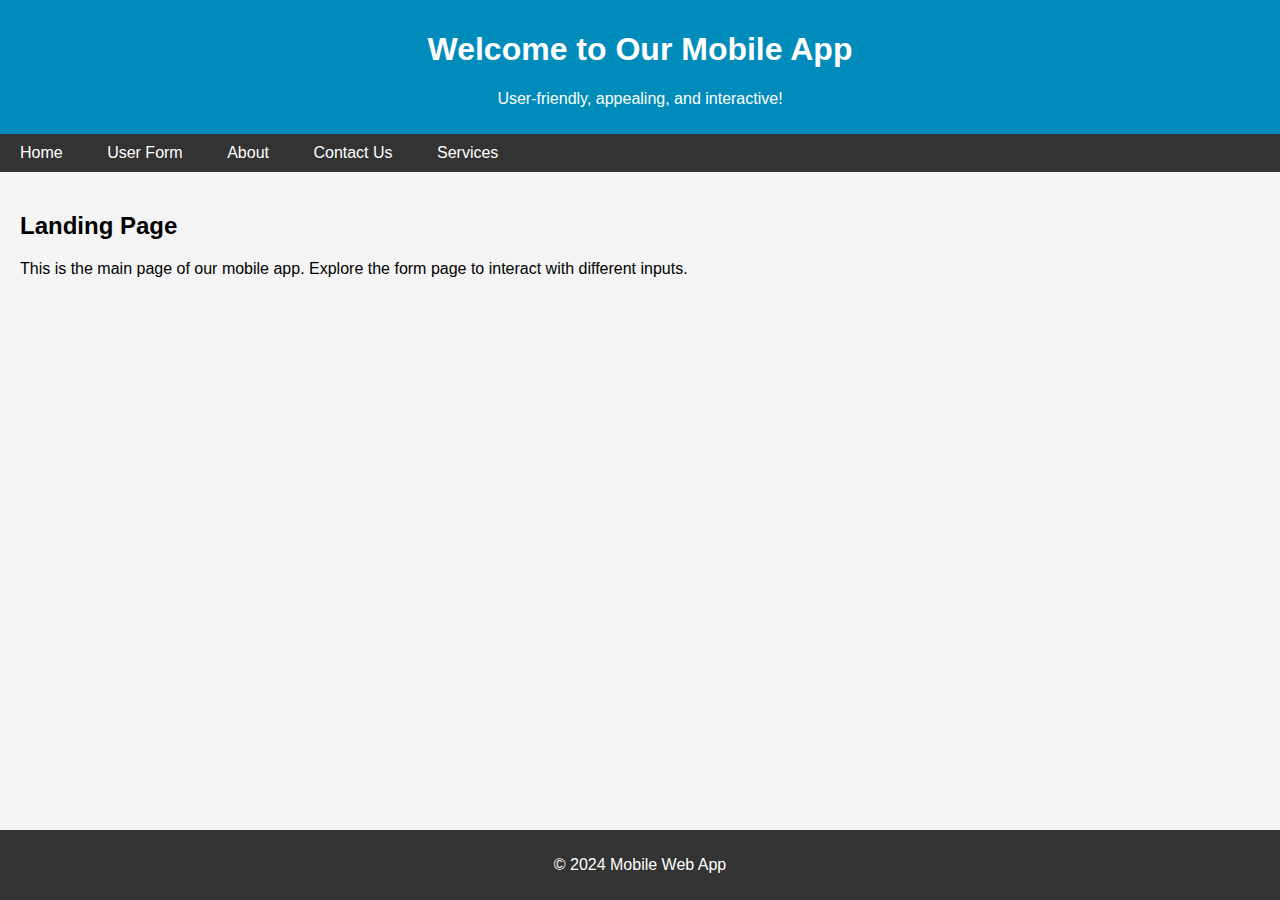
<file: index.html>
<!DOCTYPE html>
<html lang="en">
<head>
    <meta charset="UTF-8">
    <meta name="viewport" content="width=device-width, initial-scale=1.0">
    <title>Mobile Web App</title>
    <link rel="stylesheet" href="styles.css">
</head>
<body>
    <header>
        <h1>Welcome to Our Mobile App</h1>
        <p>User-friendly, appealing, and interactive!</p>
    </header>
    <nav>
        <ul>
            <li><a href="index.html">Home</a></li>
            <li><a href="form.html">User Form</a></li>
            <li><a href="about.html">About</a></li>
            <li><a href="contact.html">Contact Us</a></li>
            <li><a href="services.html">Services</a></li>
        </ul>
    </nav>
    <main>
        <section>
            <h2>Landing Page</h2>
            <p>This is the main page of our mobile app. Explore the form page to interact with different inputs.</p>
        </section>
    </main>
    <footer>
        <p>&copy; 2024 Mobile Web App</p>
    </footer>
</body>
</html>
</file>
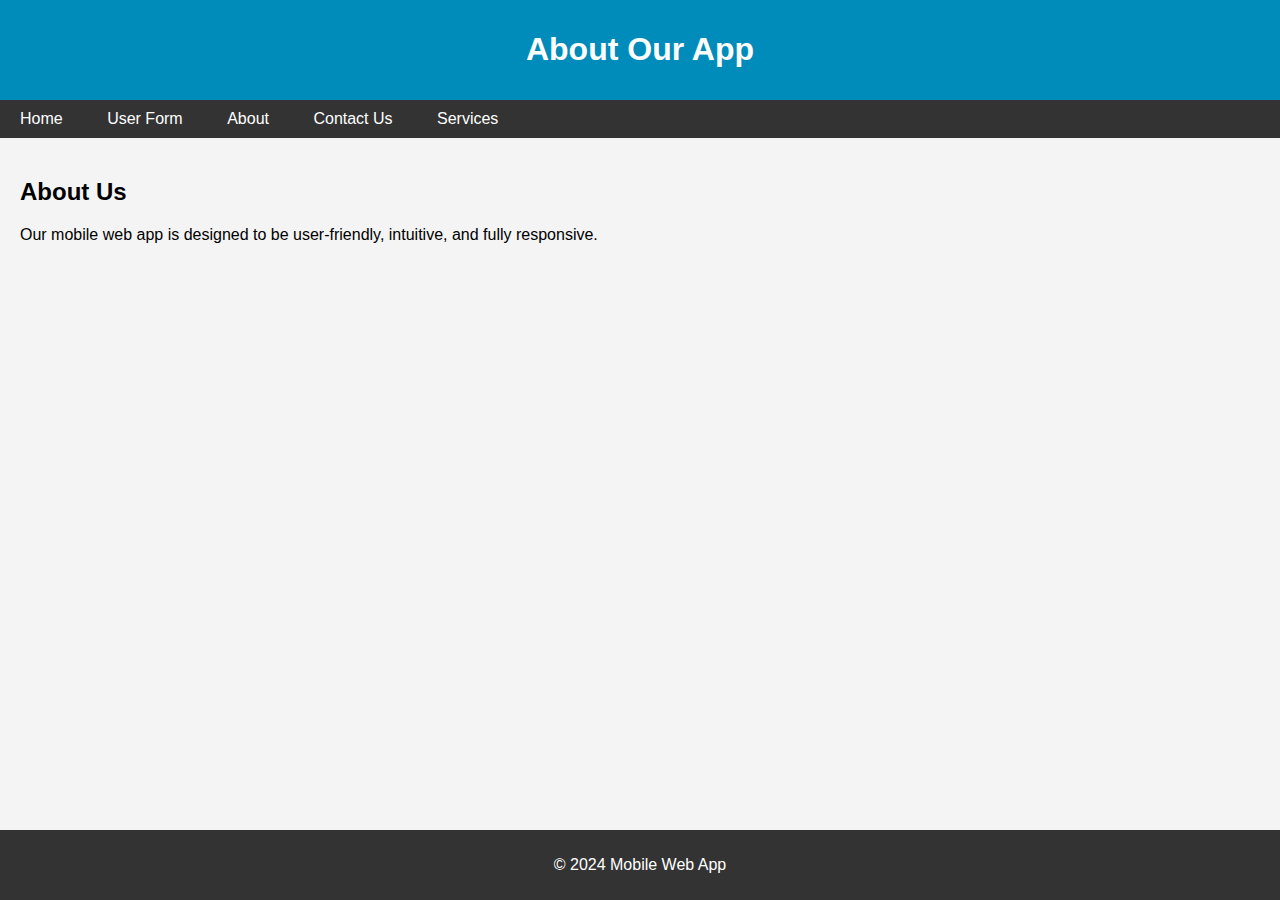
<file: about.html>
<!DOCTYPE html>
<html lang="en">
<head>
    <meta charset="UTF-8">
    <meta name="viewport" content="width=device-width, initial-scale=1.0">
    <title>About Us</title>
    <link rel="stylesheet" href="styles.css">
</head>
<body>
    <header>
        <h1>About Our App</h1>
    </header>
    <nav>
        <ul>
            <li><a href="index.html">Home</a></li>
            <li><a href="form.html">User Form</a></li>
            <li><a href="about.html">About</a></li>
            <li><a href="contact.html">Contact Us</a></li>
            <li><a href="services.html">Services</a></li>
        </ul>
    </nav>
    <main>
        <section>
            <h2>About Us</h2>
            <p>Our mobile web app is designed to be user-friendly, intuitive, and fully responsive.</p>
        </section>
    </main>
    <footer>
        <p>&copy; 2024 Mobile Web App</p>
    </footer>
</body>
</html>
</file>
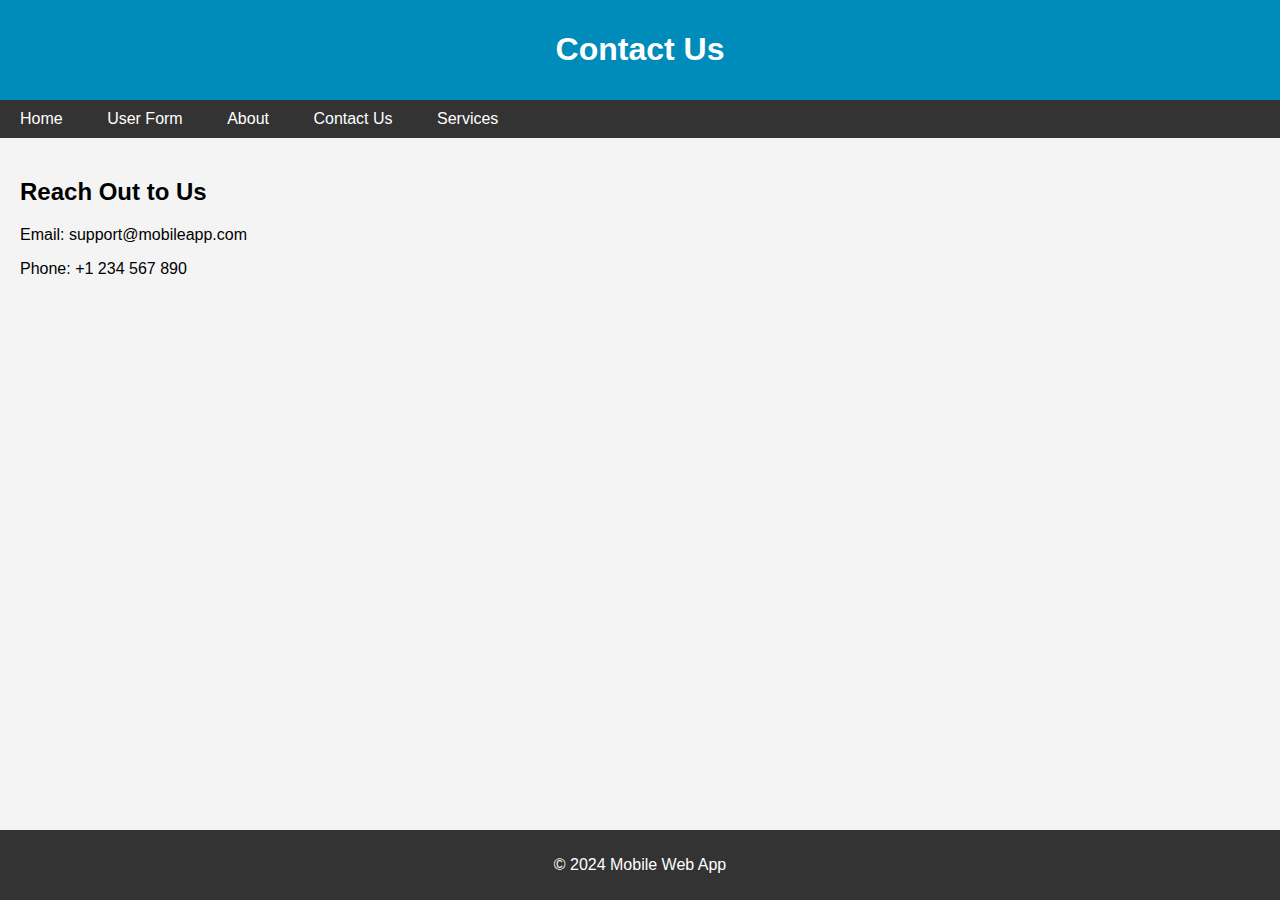
<file: contact.html>
<!DOCTYPE html>
<html lang="en">
<head>
    <meta charset="UTF-8">
    <meta name="viewport" content="width=device-width, initial-scale=1.0">
    <title>Contact Us</title>
    <link rel="stylesheet" href="styles.css">
</head>
<body>
    <header>
        <h1>Contact Us</h1>
    </header>
    <nav>
        <ul>
            <li><a href="index.html">Home</a></li>
            <li><a href="form.html">User Form</a></li>
            <li><a href="about.html">About</a></li>
            <li><a href="contact.html">Contact Us</a></li>
            <li><a href="services.html">Services</a></li>
        </ul>
    </nav>
    <main>
        <section>
            <h2>Reach Out to Us</h2>
            <p>Email: support@mobileapp.com</p>
            <p>Phone: +1 234 567 890</p>
        </section>
    </main>
    <footer>
        <p>&copy; 2024 Mobile Web App</p>
    </footer>
</body>
</html>
</file>
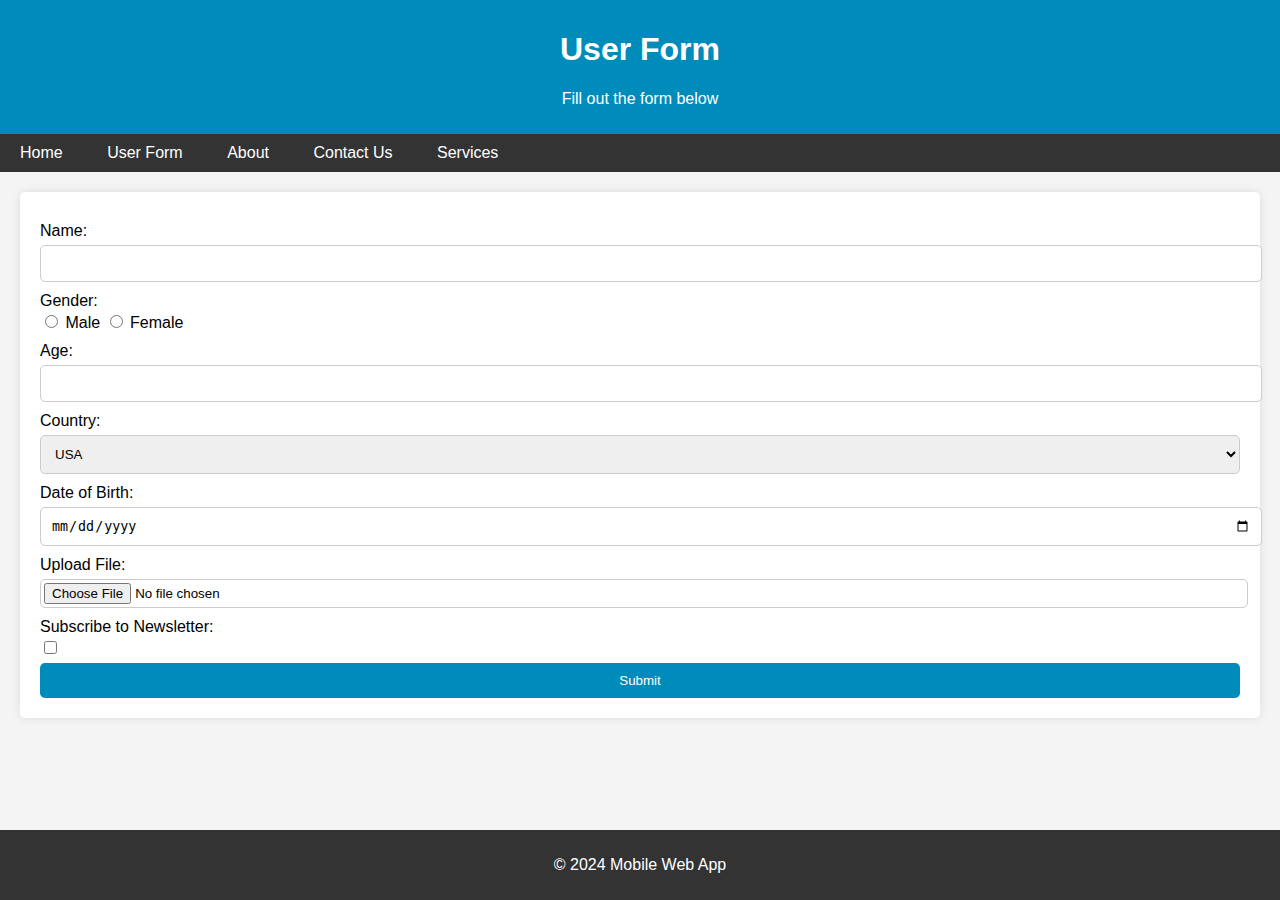
<file: form.html>
<!DOCTYPE html>
<html lang="en">
<head>
    <meta charset="UTF-8">
    <meta name="viewport" content="width=device-width, initial-scale=1.0">
    <title>User Form</title>
    <link rel="stylesheet" href="styles.css">
</head>
<body>
    <header>
        <h1>User Form</h1>
        <p>Fill out the form below</p>
    </header>
    <nav>
        <ul>
            <li><a href="index.html">Home</a></li>
            <li><a href="form.html">User Form</a></li>
            <li><a href="about.html">About</a></li>
            <li><a href="contact.html">Contact Us</a></li>
            <li><a href="services.html">Services</a></li>
        </ul>
    </nav>
    <main>
        <form>
            <label for="name">Name:</label>
            <input type="text" id="name" name="name" required><br>

            <label for="gender">Gender:</label>
            <input type="radio" id="male" name="gender" value="male"> Male
            <input type="radio" id="female" name="gender" value="female"> Female<br>

            <label for="age">Age:</label>
            <input type="number" id="age" name="age" required><br>

            <label for="country">Country:</label>
            <select id="country" name="country">
                <option value="usa">USA</option>
                <option value="uk">UK</option>
                <option value="canada">Canada</option>
            </select><br>

            <label for="date">Date of Birth:</label>
            <input type="date" id="date" name="date"><br>

            <label for="file">Upload File:</label>
            <input type="file" id="file" name="file"><br>

            <label for="subscribe">Subscribe to Newsletter:</label>
            <input type="checkbox" id="subscribe" name="subscribe"><br>

            <button type="submit">Submit</button>
        </form>
    </main>
    <footer>
        <p>&copy; 2024 Mobile Web App</p>
    </footer>
</body>
</html>
</file>
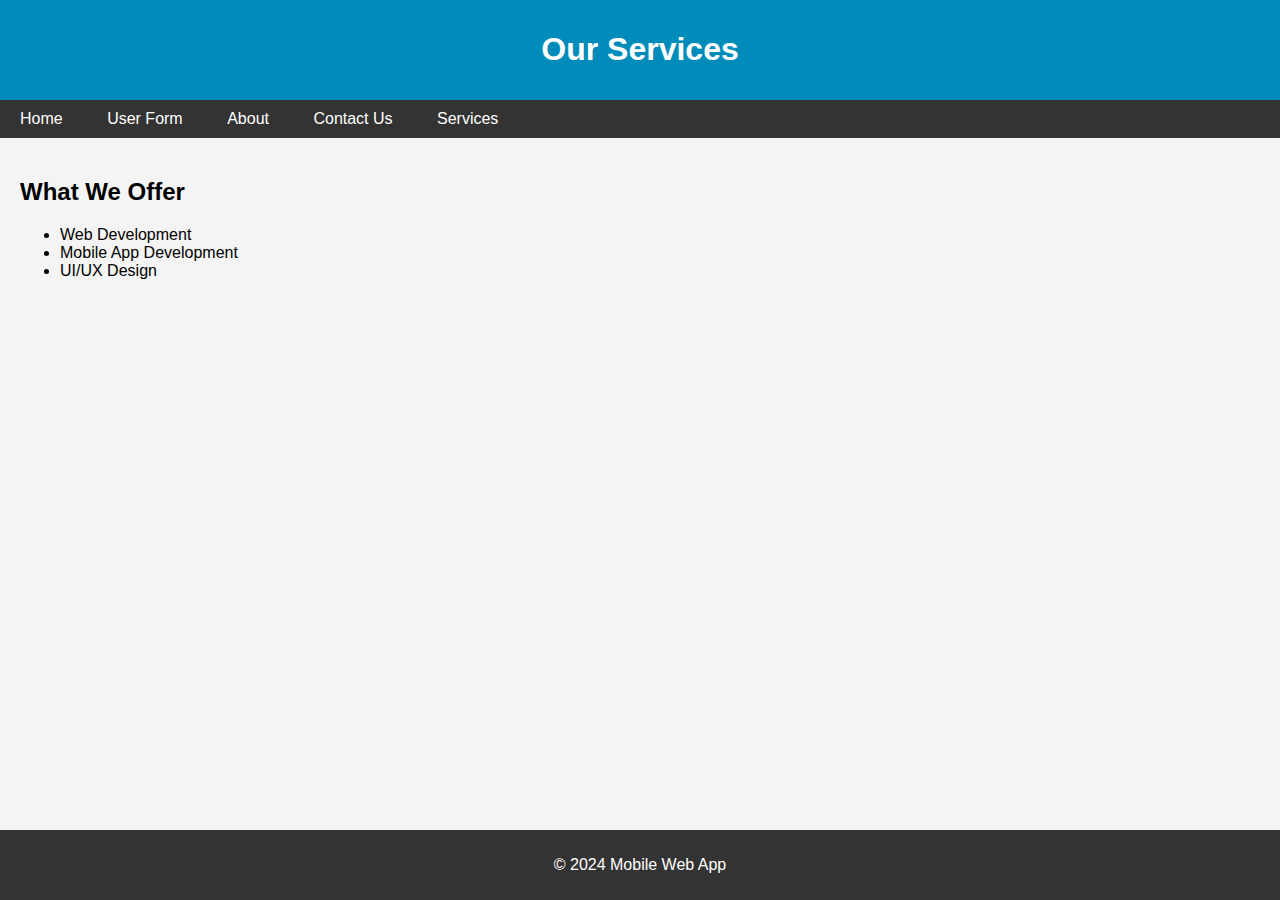
<file: services.html>
<!DOCTYPE html>
<html lang="en">
<head>
    <meta charset="UTF-8">
    <meta name="viewport" content="width=device-width, initial-scale=1.0">
    <title>Services</title>
    <link rel="stylesheet" href="styles.css">
</head>
<body>
    <header>
        <h1>Our Services</h1>
    </header>
    <nav>
        <ul>
            <li><a href="index.html">Home</a></li>
            <li><a href="form.html">User Form</a></li>
            <li><a href="about.html">About</a></li>
            <li><a href="contact.html">Contact Us</a></li>
            <li><a href="services.html">Services</a></li>
        </ul>
    </nav>
    <main>
        <section>
            <h2>What We Offer</h2>
            <ul>
                <li>Web Development</li>
                <li>Mobile App Development</li>
                <li>UI/UX Design</li>
            </ul>
        </section>
    </main>
    <footer>
        <p>&copy; 2024 Mobile Web App</p>
    </footer>
</body>
</html>
</file>
<file: styles.css>
body {
    font-family: Arial, sans-serif;
    margin: 0;
    padding: 0;
    background-color: #f4f4f4;
}

header {
    background-color: #008CBA;
    color: white;
    padding: 10px 0;
    text-align: center;
}

nav ul {
    list-style: none;
    padding: 0;
    background-color: #333;
    margin: 0;
    overflow: hidden;
}

nav ul li {
    display: inline-block;
    margin: 0;
}

nav ul li a {
    color: white;
    padding: 10px 20px;
    text-decoration: none;
    display: inline-block;
}

nav ul li a:hover {
    background-color: #575757;
}

main {
    padding: 20px;
}

footer {
    background-color: #333;
    color: white;
    text-align: center;
    padding: 10px 0;
    position: fixed;
    bottom: 0;
    width: 100%;
}

form {
    background-color: #fff;
    padding: 20px;
    border-radius: 5px;
    box-shadow: 0px 0px 10px rgba(0, 0, 0, 0.1);
}

form label {
    display: block;
    margin-top: 10px;
}

form input, form select, form button {
    width: 100%;
    padding: 10px;
    margin-top: 5px;
    border-radius: 5px;
    border: 1px solid #ccc;
}

form button {
    background-color: #008CBA;
    color: white;
    border: none;
    cursor: pointer;
}

form button:hover {
    background-color: #005f6a;
}

form input[type="radio"], form input[type="checkbox"] {
    width: auto;
}

form input[type="file"] {
    padding: 3px;
}
</file>
